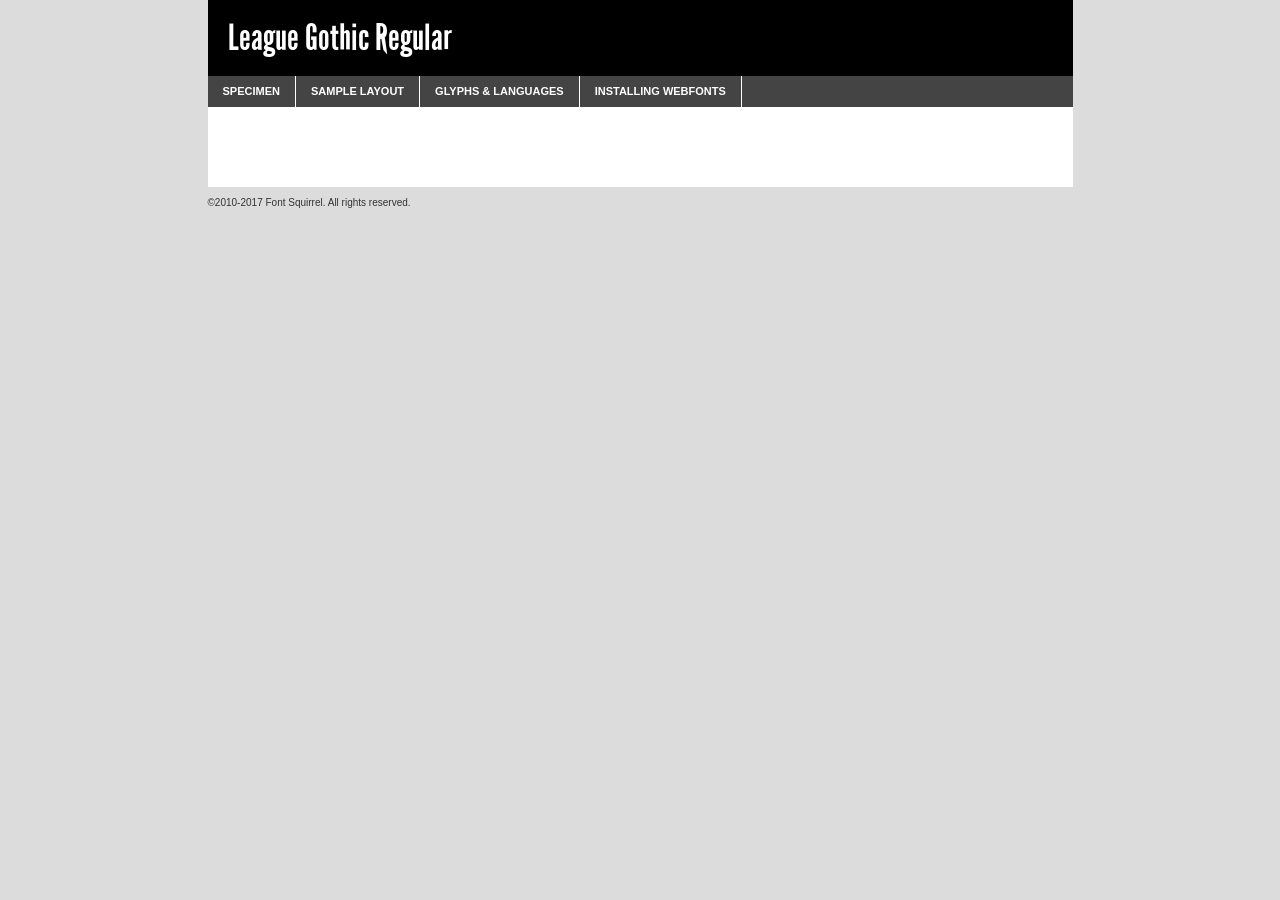
<file: fonts/webfontkit-20210914-114107/leaguegothic-regular-demo.html>
<!DOCTYPE html PUBLIC "-//W3C//DTD XHTML 1.0 Transitional//EN"
	"http://www.w3.org/TR/xhtml1/DTD/xhtml1-transitional.dtd">

<html xmlns="http://www.w3.org/1999/xhtml" xml:lang="en" lang="en">
<head>
	<meta http-equiv="Content-Type" content="text/html; charset=utf-8" />
	<script src="http://ajax.googleapis.com/ajax/libs/jquery/1.7.2/jquery.min.js" type="text/javascript" charset="utf-8"></script>
	<script type="text/javascript">
	(function($){$.fn.easyTabs=function(option){var param=jQuery.extend({fadeSpeed:"fast",defaultContent:1,activeClass:'active'},option);$(this).each(function(){var thisId="#"+this.id;if(param.defaultContent==''){param.defaultContent=1;}
	if(typeof param.defaultContent=="number")
	{var defaultTab=$(thisId+" .tabs li:eq("+(param.defaultContent-1)+") a").attr('href').substr(1);}else{var defaultTab=param.defaultContent;}
	$(thisId+" .tabs li a").each(function(){var tabToHide=$(this).attr('href').substr(1);$("#"+tabToHide).addClass('easytabs-tab-content');});hideAll();changeContent(defaultTab);function hideAll(){$(thisId+" .easytabs-tab-content").hide();}
	function changeContent(tabId){hideAll();$(thisId+" .tabs li").removeClass(param.activeClass);$(thisId+" .tabs li a[href=#"+tabId+"]").closest('li').addClass(param.activeClass);if(param.fadeSpeed!="none")
	{$(thisId+" #"+tabId).fadeIn(param.fadeSpeed);}else{$(thisId+" #"+tabId).show();}}
	$(thisId+" .tabs li").click(function(){var tabId=$(this).find('a').attr('href').substr(1);changeContent(tabId);return false;});});}})(jQuery);
	</script>
	<link rel="stylesheet" href="specimen_files/specimen_stylesheet.css" type="text/css" charset="utf-8" />
	<link rel="stylesheet" href="stylesheet.css" type="text/css" charset="utf-8" />

	<style type="text/css">
					body{
				font-family: 'league_gothicregular';
							}
		</style>

	<title>League Gothic Regular Specimen</title>
	
	
	<script type="text/javascript" charset="utf-8">
		$(document).ready(function() {
			$('#container').easyTabs({defaultContent:1});
		});
	</script>
</head>

<body>
<div id="container">
	<div id="header">
		League Gothic Regular	</div>
	<ul class="tabs">
		<li><a href="#specimen">Specimen</a></li>
		<li><a href="#layout">Sample Layout</a></li>
				<li><a href="#glyphs">Glyphs &amp; Languages</a></li>
		<li><a href="#installing">Installing Webfonts</a></li>
		
	</ul>
	
	<div id="main_content">

		
			<div id="specimen">
		
				<div class="section">
					<div class="grid12 firstcol">
						<div class="huge">AaBb</div>
					</div>
				</div>
		
				<div class="section">
					<div class="glyph_range">A&#x200B;B&#x200b;C&#x200b;D&#x200b;E&#x200b;F&#x200b;G&#x200b;H&#x200b;I&#x200b;J&#x200b;K&#x200b;L&#x200b;M&#x200b;N&#x200b;O&#x200b;P&#x200b;Q&#x200b;R&#x200b;S&#x200b;T&#x200b;U&#x200b;V&#x200b;W&#x200b;X&#x200b;Y&#x200b;Z&#x200b;a&#x200b;b&#x200b;c&#x200b;d&#x200b;e&#x200b;f&#x200b;g&#x200b;h&#x200b;i&#x200b;j&#x200b;k&#x200b;l&#x200b;m&#x200b;n&#x200b;o&#x200b;p&#x200b;q&#x200b;r&#x200b;s&#x200b;t&#x200b;u&#x200b;v&#x200b;w&#x200b;x&#x200b;y&#x200b;z&#x200b;1&#x200b;2&#x200b;3&#x200b;4&#x200b;5&#x200b;6&#x200b;7&#x200b;8&#x200b;9&#x200b;0&#x200b;&amp;&#x200b;.&#x200b;,&#x200b;?&#x200b;!&#x200b;&#64;&#x200b;(&#x200b;)&#x200b;#&#x200b;$&#x200b;%&#x200b;*&#x200b;+&#x200b;-&#x200b;=&#x200b;:&#x200b;;</div>
				</div>
				<div class="section">
					<div class="grid12 firstcol">
						<table class="sample_table">
							<tr><td>10</td><td class="size10">abcdefghijklmnopqrstuvwxyzABCDEFGHIJKLMNOPQRSTUVWXYZ0123456789abcdefghijklmnopqrstuvwxyzABCDEFGHIJKLMNOPQRSTUVWXYZ0123456789abcdefghijklmnopqrstuvwxyzABCDEFGHIJKLMNOPQRSTUVWXYZ</td></tr>
							<tr><td>11</td><td class="size11">abcdefghijklmnopqrstuvwxyzABCDEFGHIJKLMNOPQRSTUVWXYZ0123456789abcdefghijklmnopqrstuvwxyzABCDEFGHIJKLMNOPQRSTUVWXYZ0123456789abcdefghijklmnopqrstuvwxyzABCDEFGHIJKLMNOPQRSTUVWXYZ</td></tr>
							<tr><td>12</td><td class="size12">abcdefghijklmnopqrstuvwxyzABCDEFGHIJKLMNOPQRSTUVWXYZ0123456789abcdefghijklmnopqrstuvwxyzABCDEFGHIJKLMNOPQRSTUVWXYZ0123456789abcdefghijklmnopqrstuvwxyzABCDEFGHIJKLMNOPQRSTUVWXYZ</td></tr>
							<tr><td>13</td><td class="size13">abcdefghijklmnopqrstuvwxyzABCDEFGHIJKLMNOPQRSTUVWXYZ0123456789abcdefghijklmnopqrstuvwxyzABCDEFGHIJKLMNOPQRSTUVWXYZ0123456789abcdefghijklmnopqrstuvwxyzABCDEFGHIJKLMNOPQRSTUVWXYZ</td></tr>
							<tr><td>14</td><td class="size14">abcdefghijklmnopqrstuvwxyzABCDEFGHIJKLMNOPQRSTUVWXYZ0123456789abcdefghijklmnopqrstuvwxyzABCDEFGHIJKLMNOPQRSTUVWXYZ0123456789abcdefghijklmnopqrstuvwxyzABCDEFGHIJKLMNOPQRSTUVWXYZ</td></tr>
							<tr><td>16</td><td class="size16">abcdefghijklmnopqrstuvwxyzABCDEFGHIJKLMNOPQRSTUVWXYZ0123456789abcdefghijklmnopqrstuvwxyzABCDEFGHIJKLMNOPQRSTUVWXYZ</td></tr>
							<tr><td>18</td><td class="size18">abcdefghijklmnopqrstuvwxyzABCDEFGHIJKLMNOPQRSTUVWXYZ0123456789abcdefghijklmnopqrstuvwxyzABCDEFGHIJKLMNOPQRSTUVWXYZ</td></tr>
							<tr><td>20</td><td class="size20">abcdefghijklmnopqrstuvwxyzABCDEFGHIJKLMNOPQRSTUVWXYZ0123456789abcdefghijklmnopqrstuvwxyzABCDEFGHIJKLMNOPQRSTUVWXYZ</td></tr>
							<tr><td>24</td><td class="size24">abcdefghijklmnopqrstuvwxyzABCDEFGHIJKLMNOPQRSTUVWXYZ0123456789abcdefghijklmnopqrstuvwxyzABCDEFGHIJKLMNOPQRSTUVWXYZ</td></tr>
							<tr><td>30</td><td class="size30">abcdefghijklmnopqrstuvwxyzABCDEFGHIJKLMNOPQRSTUVWXYZ0123456789abcdefghijklmnopqrstuvwxyzABCDEFGHIJKLMNOPQRSTUVWXYZ</td></tr>
							<tr><td>36</td><td class="size36">abcdefghijklmnopqrstuvwxyzABCDEFGHIJKLMNOPQRSTUVWXYZ0123456789abcdefghijklmnopqrstuvwxyzABCDEFGHIJKLMNOPQRSTUVWXYZ</td></tr>
							<tr><td>48</td><td class="size48">abcdefghijklmnopqrstuvwxyzABCDEFGHIJKLMNOPQRSTUVWXYZ0123456789abcdefghijklmnopqrstuvwxyzABCDEFGHIJKLMNOPQRSTUVWXYZ</td></tr>
							<tr><td>60</td><td class="size60">abcdefghijklmnopqrstuvwxyzABCDEFGHIJKLMNOPQRSTUVWXYZ0123456789abcdefghijklmnopqrstuvwxyzABCDEFGHIJKLMNOPQRSTUVWXYZ</td></tr>
							<tr><td>72</td><td class="size72">abcdefghijklmnopqrstuvwxyzABCDEFGHIJKLMNOPQRSTUVWXYZ0123456789abcdefghijklmnopqrstuvwxyzABCDEFGHIJKLMNOPQRSTUVWXYZ</td></tr>
							<tr><td>90</td><td class="size90">abcdefghijklmnopqrstuvwxyzABCDEFGHIJKLMNOPQRSTUVWXYZ0123456789abcdefghijklmnopqrstuvwxyzABCDEFGHIJKLMNOPQRSTUVWXYZ</td></tr>
						</table>
				
					</div>
			
				</div>
		
		
		
								<div class="section" id="bodycomparison">


										<div id="xheight">
				<div class="fontbody">&#x25FC;&#x25FC;&#x25FC;&#x25FC;&#x25FC;&#x25FC;&#x25FC;&#x25FC;&#x25FC;&#x25FC;&#x25FC;&#x25FC;&#x25FC;&#x25FC;&#x25FC;&#x25FC;&#x25FC;&#x25FC;&#x25FC;&#x25FC;&#x25FC;&#x25FC;&#x25FC;&#x25FC;&#x25FC;&#x25FC;&#x25FC;&#x25FC;&#x25FC;&#x25FC;&#x25FC;&#x25FC;&#x25FC;&#x25FC;&#x25FC;&#x25FC;&#x25FC;&#x25FC;&#x25FC;&#x25FC;&#x25FC;&#x25FC;&#x25FC;&#x25FC;&#x25FC;&#x25FC;&#x25FC;&#x25FC;&#x25FC;&#x25FC;&#x25FC;&#x25FC;&#x25FC;&#x25FC;&#x25FC;&#x25FC;&#x25FC;&#x25FC;&#x25FC;&#x25FC;&#x25FC;&#x25FC;&#x25FC;&#x25FC;&#x25FC;&#x25FC;&#x25FC;&#x25FC;&#x25FC;&#x25FC;&#x25FC;&#x25FC;&#x25FC;&#x25FC;&#x25FC;&#x25FC;&#x25FC;&#x25FC;&#x25FC;&#x25FC;&#x25FC;&#x25FC;&#x25FC;&#x25FC;&#x25FC;&#x25FC;&#x25FC;&#x25FC;&#x25FC;&#x25FC;&#x25FC;&#x25FC;&#x25FC;&#x25FC;&#x25FC;&#x25FC;&#x25FC;&#x25FC;&#x25FC;body</div><div class="arialbody">body</div><div class="verdanabody">body</div><div class="georgiabody">body</div></div>
										<div class="fontbody" style="z-index:1">
											body<span>League Gothic Regular</span>
										</div>
										<div class="arialbody" style="z-index:1">
											body<span>Arial</span>
										</div>
										<div class="verdanabody" style="z-index:1">
											body<span>Verdana</span>
										</div>
										<div class="georgiabody" style="z-index:1">
											body<span>Georgia</span>
										</div>



								</div>
		
		
				<div class="section psample psample_row1" id="">
					
					<div class="grid2 firstcol">
						<p class="size10"><span>10.</span>Aenean lacinia bibendum nulla sed consectetur. Fusce dapibus, tellus ac cursus commodo, tortor mauris condimentum nibh, ut fermentum massa justo sit amet risus. Nullam id dolor id nibh ultricies vehicula ut id elit. Cum sociis natoque penatibus et magnis dis parturient montes, nascetur ridiculus mus. Nulla vitae elit libero, a pharetra augue.</p>
			
					</div>
					<div class="grid3">
						<p class="size11"><span>11.</span>Aenean lacinia bibendum nulla sed consectetur. Fusce dapibus, tellus ac cursus commodo, tortor mauris condimentum nibh, ut fermentum massa justo sit amet risus. Nullam id dolor id nibh ultricies vehicula ut id elit. Cum sociis natoque penatibus et magnis dis parturient montes, nascetur ridiculus mus. Nulla vitae elit libero, a pharetra augue.</p>
			
					</div>
					<div class="grid3">
						<p class="size12"><span>12.</span>Aenean lacinia bibendum nulla sed consectetur. Fusce dapibus, tellus ac cursus commodo, tortor mauris condimentum nibh, ut fermentum massa justo sit amet risus. Nullam id dolor id nibh ultricies vehicula ut id elit. Cum sociis natoque penatibus et magnis dis parturient montes, nascetur ridiculus mus. Nulla vitae elit libero, a pharetra augue.</p>
			
					</div>
					<div class="grid4">
						<p class="size13"><span>13.</span>Aenean lacinia bibendum nulla sed consectetur. Fusce dapibus, tellus ac cursus commodo, tortor mauris condimentum nibh, ut fermentum massa justo sit amet risus. Nullam id dolor id nibh ultricies vehicula ut id elit. Cum sociis natoque penatibus et magnis dis parturient montes, nascetur ridiculus mus. Nulla vitae elit libero, a pharetra augue.</p>
			
					</div>
					<div class="white_blend"></div>
					
				</div>
				<div class="section psample psample_row2" id="">
					<div class="grid3 firstcol">
						<p class="size14"><span>14.</span>Aenean lacinia bibendum nulla sed consectetur. Fusce dapibus, tellus ac cursus commodo, tortor mauris condimentum nibh, ut fermentum massa justo sit amet risus. Nullam id dolor id nibh ultricies vehicula ut id elit. Cum sociis natoque penatibus et magnis dis parturient montes, nascetur ridiculus mus. Nulla vitae elit libero, a pharetra augue.</p>
			
					</div>
					<div class="grid4">
						<p class="size16"><span>16.</span>Aenean lacinia bibendum nulla sed consectetur. Fusce dapibus, tellus ac cursus commodo, tortor mauris condimentum nibh, ut fermentum massa justo sit amet risus. Nullam id dolor id nibh ultricies vehicula ut id elit. Cum sociis natoque penatibus et magnis dis parturient montes, nascetur ridiculus mus. Nulla vitae elit libero, a pharetra augue.</p>
			
					</div>
					<div class="grid5">
						<p class="size18"><span>18.</span>Aenean lacinia bibendum nulla sed consectetur. Fusce dapibus, tellus ac cursus commodo, tortor mauris condimentum nibh, ut fermentum massa justo sit amet risus. Nullam id dolor id nibh ultricies vehicula ut id elit. Cum sociis natoque penatibus et magnis dis parturient montes, nascetur ridiculus mus. Nulla vitae elit libero, a pharetra augue.</p>
			
					</div>

					<div class="white_blend"></div>

				</div>
				
				<div class="section psample psample_row3" id="">
					<div class="grid5 firstcol">
						<p class="size20"><span>20.</span>Aenean lacinia bibendum nulla sed consectetur. Fusce dapibus, tellus ac cursus commodo, tortor mauris condimentum nibh, ut fermentum massa justo sit amet risus. Nullam id dolor id nibh ultricies vehicula ut id elit. Cum sociis natoque penatibus et magnis dis parturient montes, nascetur ridiculus mus. Nulla vitae elit libero, a pharetra augue.</p>
					</div>
					<div class="grid7">
						<p class="size24"><span>24.</span>Aenean lacinia bibendum nulla sed consectetur. Fusce dapibus, tellus ac cursus commodo, tortor mauris condimentum nibh, ut fermentum massa justo sit amet risus. Nullam id dolor id nibh ultricies vehicula ut id elit. Cum sociis natoque penatibus et magnis dis parturient montes, nascetur ridiculus mus. Nulla vitae elit libero, a pharetra augue.</p>
					</div>
					
					<div class="white_blend"></div>
					
				</div>
				
				<div class="section psample psample_row4" id="">
					<div class="grid12 firstcol">
						<p class="size30"><span>30.</span>Aenean lacinia bibendum nulla sed consectetur. Fusce dapibus, tellus ac cursus commodo, tortor mauris condimentum nibh, ut fermentum massa justo sit amet risus. Nullam id dolor id nibh ultricies vehicula ut id elit. Cum sociis natoque penatibus et magnis dis parturient montes, nascetur ridiculus mus. Nulla vitae elit libero, a pharetra augue.</p>
					</div>
					<div class="white_blend"></div>
					
				</div>
				
				
				
				<div class="section psample psample_row1 fullreverse">
					<div class="grid2 firstcol">
						<p class="size10"><span>10.</span>Aenean lacinia bibendum nulla sed consectetur. Fusce dapibus, tellus ac cursus commodo, tortor mauris condimentum nibh, ut fermentum massa justo sit amet risus. Nullam id dolor id nibh ultricies vehicula ut id elit. Cum sociis natoque penatibus et magnis dis parturient montes, nascetur ridiculus mus. Nulla vitae elit libero, a pharetra augue.</p>
			
					</div>
					<div class="grid3">
						<p class="size11"><span>11.</span>Aenean lacinia bibendum nulla sed consectetur. Fusce dapibus, tellus ac cursus commodo, tortor mauris condimentum nibh, ut fermentum massa justo sit amet risus. Nullam id dolor id nibh ultricies vehicula ut id elit. Cum sociis natoque penatibus et magnis dis parturient montes, nascetur ridiculus mus. Nulla vitae elit libero, a pharetra augue.</p>
			
					</div>
					<div class="grid3">
						<p class="size12"><span>12.</span>Aenean lacinia bibendum nulla sed consectetur. Fusce dapibus, tellus ac cursus commodo, tortor mauris condimentum nibh, ut fermentum massa justo sit amet risus. Nullam id dolor id nibh ultricies vehicula ut id elit. Cum sociis natoque penatibus et magnis dis parturient montes, nascetur ridiculus mus. Nulla vitae elit libero, a pharetra augue.</p>
			
					</div>
					<div class="grid4">
						<p class="size13"><span>13.</span>Aenean lacinia bibendum nulla sed consectetur. Fusce dapibus, tellus ac cursus commodo, tortor mauris condimentum nibh, ut fermentum massa justo sit amet risus. Nullam id dolor id nibh ultricies vehicula ut id elit. Cum sociis natoque penatibus et magnis dis parturient montes, nascetur ridiculus mus. Nulla vitae elit libero, a pharetra augue.</p>
			
					</div>
					<div class="black_blend"></div>
					
				</div>
				
				<div class="section psample psample_row2 fullreverse">
					<div class="grid3 firstcol">
						<p class="size14"><span>14.</span>Aenean lacinia bibendum nulla sed consectetur. Fusce dapibus, tellus ac cursus commodo, tortor mauris condimentum nibh, ut fermentum massa justo sit amet risus. Nullam id dolor id nibh ultricies vehicula ut id elit. Cum sociis natoque penatibus et magnis dis parturient montes, nascetur ridiculus mus. Nulla vitae elit libero, a pharetra augue.</p>
			
					</div>
					<div class="grid4">
						<p class="size16"><span>16.</span>Aenean lacinia bibendum nulla sed consectetur. Fusce dapibus, tellus ac cursus commodo, tortor mauris condimentum nibh, ut fermentum massa justo sit amet risus. Nullam id dolor id nibh ultricies vehicula ut id elit. Cum sociis natoque penatibus et magnis dis parturient montes, nascetur ridiculus mus. Nulla vitae elit libero, a pharetra augue.</p>
			
					</div>
					<div class="grid5">
						<p class="size18"><span>18.</span>Aenean lacinia bibendum nulla sed consectetur. Fusce dapibus, tellus ac cursus commodo, tortor mauris condimentum nibh, ut fermentum massa justo sit amet risus. Nullam id dolor id nibh ultricies vehicula ut id elit. Cum sociis natoque penatibus et magnis dis parturient montes, nascetur ridiculus mus. Nulla vitae elit libero, a pharetra augue.</p>
			
					</div>
					<div class="black_blend"></div>

				</div>
				
				<div class="section psample fullreverse psample_row3" id="">
					<div class="grid5 firstcol">
						<p class="size20"><span>20.</span>Aenean lacinia bibendum nulla sed consectetur. Fusce dapibus, tellus ac cursus commodo, tortor mauris condimentum nibh, ut fermentum massa justo sit amet risus. Nullam id dolor id nibh ultricies vehicula ut id elit. Cum sociis natoque penatibus et magnis dis parturient montes, nascetur ridiculus mus. Nulla vitae elit libero, a pharetra augue.</p>
					</div>
					<div class="grid7">
						<p class="size24"><span>24.</span>Aenean lacinia bibendum nulla sed consectetur. Fusce dapibus, tellus ac cursus commodo, tortor mauris condimentum nibh, ut fermentum massa justo sit amet risus. Nullam id dolor id nibh ultricies vehicula ut id elit. Cum sociis natoque penatibus et magnis dis parturient montes, nascetur ridiculus mus. Nulla vitae elit libero, a pharetra augue.</p>
					</div>
					
					<div class="black_blend"></div>
					
				</div>
				
				<div class="section psample fullreverse psample_row4" id="" style="border-bottom: 20px #000 solid;">
					<div class="grid12 firstcol">
						<p class="size30"><span>30.</span>Aenean lacinia bibendum nulla sed consectetur. Fusce dapibus, tellus ac cursus commodo, tortor mauris condimentum nibh, ut fermentum massa justo sit amet risus. Nullam id dolor id nibh ultricies vehicula ut id elit. Cum sociis natoque penatibus et magnis dis parturient montes, nascetur ridiculus mus. Nulla vitae elit libero, a pharetra augue.</p>
					</div>
					<div class="black_blend"></div>
					
				</div>
				
				
				
				
			</div>
			
			<div id="layout">
				
				<div class="section">
					
					<div class="grid12 firstcol">
						<h1>Lorem Ipsum Dolor</h1>
						<h2>Etiam porta sem malesuada magna mollis euismod</h2>
						
						<p class="byline">By <a href="#link">Aenean Lacinia</a></p>
					</div>
				</div>
				<div class="section">
					<div class="grid8 firstcol">
						<p class="large">Donec sed odio dui. Morbi leo risus, porta ac consectetur ac, vestibulum at eros. Fusce dapibus, tellus ac cursus commodo, tortor mauris condimentum nibh, ut fermentum massa justo sit amet risus. </p>

						
						<h3>Pellentesque ornare sem</h3>

						<p>Maecenas sed diam eget risus varius blandit sit amet non magna. Maecenas faucibus mollis interdum. Donec ullamcorper nulla non metus auctor fringilla. Nullam id dolor id nibh ultricies vehicula ut id elit. Nullam id dolor id nibh ultricies vehicula ut id elit. </p>

						<p>Aenean eu leo quam. Pellentesque ornare sem lacinia quam venenatis vestibulum. Lorem ipsum dolor sit amet, consectetur adipiscing elit. Cum sociis natoque penatibus et magnis dis parturient montes, nascetur ridiculus mus. </p>

						<p>Nulla vitae elit libero, a pharetra augue. Praesent commodo cursus magna, vel scelerisque nisl consectetur et. Aenean lacinia bibendum nulla sed consectetur. </p>

						<p>Nullam quis risus eget urna mollis ornare vel eu leo. Nullam quis risus eget urna mollis ornare vel eu leo. Maecenas sed diam eget risus varius blandit sit amet non magna. Donec ullamcorper nulla non metus auctor fringilla. </p>

						<h3>Cras mattis consectetur</h3>

						<p>Aenean eu leo quam. Pellentesque ornare sem lacinia quam venenatis vestibulum. Aenean lacinia bibendum nulla sed consectetur. Integer posuere erat a ante venenatis dapibus posuere velit aliquet. Cras mattis consectetur purus sit amet fermentum. </p>

						<p>Nullam id dolor id nibh ultricies vehicula ut id elit. Nullam quis risus eget urna mollis ornare vel eu leo. Cras mattis consectetur purus sit amet fermentum.</p>
					</div>
					
					<div class="grid4 sidebar">
						
						<div class="box reverse">
							<p class="last">Nullam quis risus eget urna mollis ornare vel eu leo. Donec ullamcorper nulla non metus auctor fringilla. Cras mattis consectetur purus sit amet fermentum. Sed posuere consectetur est at lobortis. Lorem ipsum dolor sit amet, consectetur adipiscing elit. </p>
						</div>
						
						<p class="caption">Maecenas sed diam eget risus varius.</p>

						<p>Vestibulum id ligula porta felis euismod semper. Integer posuere erat a ante venenatis dapibus posuere velit aliquet. Vestibulum id ligula porta felis euismod semper. Sed posuere consectetur est at lobortis. Maecenas sed diam eget risus varius blandit sit amet non magna. Fusce dapibus, tellus ac cursus commodo, tortor mauris condimentum nibh, ut fermentum massa justo sit amet risus. </p>

					

						<p>Duis mollis, est non commodo luctus, nisi erat porttitor ligula, eget lacinia odio sem nec elit. Aenean lacinia bibendum nulla sed consectetur. Vivamus sagittis lacus vel augue laoreet rutrum faucibus dolor auctor. Aenean lacinia bibendum nulla sed consectetur. Nullam quis risus eget urna mollis ornare vel eu leo. </p>

						<p>Praesent commodo cursus magna, vel scelerisque nisl consectetur et. Donec ullamcorper nulla non metus auctor fringilla. Maecenas faucibus mollis interdum. Fusce dapibus, tellus ac cursus commodo, tortor mauris condimentum nibh, ut fermentum massa justo sit amet risus. </p>

					</div>
				</div>
				
			</div>


			



		<div id="glyphs">
			<div class="section">
				<div class="grid12 firstcol">
			
				<h1>Language Support</h1>
				<p>The subset of League Gothic Regular in this kit supports the following languages:<br />
			
					Albanian, Basque, Breton, Chamorro, Danish, Dutch, English, Faroese, Finnish, French, Frisian, Galician, German, Icelandic, Italian, Malagasy, Norwegian, Portuguese, Spanish, Alsatian, Aragonese, Arapaho, Arrernte, Asturian, Aymara, Bislama, Cebuano, Corsican, Fijian, French_creole, Genoese, Gilbertese, Greenlandic, Haitian_creole, Hiligaynon, Hmong, Hopi, Ibanag, Iloko_ilokano, Indonesian, Interglossa_glosa, Interlingua, Irish_gaelic, Jerriais, Lojban, Lombard, Luxembourgeois, Manx, Mohawk, Norfolk_pitcairnese, Occitan, Oromo, Pangasinan, Papiamento, Piedmontese, Potawatomi, Rhaeto-romance, Romansh, Rotokas, Sami_lule, Samoan, Sardinian, Scots_gaelic, Seychelles_creole, Shona, Sicilian, Somali, Southern_ndebele, Swahili, Swati_swazi, Tagalog_filipino_pilipino, Tetum, Tok_pisin, Uyghur_latinized, Volapuk, Walloon, Warlpiri, Xhosa, Yapese, Zulu, Latinbasic, Ubasic, Demo				</p>
				<h1>Glyph Chart</h1>
				<p>The subset of League Gothic Regular in this kit includes all the glyphs listed below. Unicode entities are included above each glyph to help you insert individual characters into your layout.</p>
				<div id="glyph_chart">
			
																				 <div><p>&amp;#32;</p>&#32;</div>
																				 <div><p>&amp;#33;</p>&#33;</div>
																				 <div><p>&amp;#34;</p>&#34;</div>
																				 <div><p>&amp;#35;</p>&#35;</div>
																				 <div><p>&amp;#36;</p>&#36;</div>
																				 <div><p>&amp;#37;</p>&#37;</div>
																				 <div><p>&amp;#38;</p>&#38;</div>
																				 <div><p>&amp;#39;</p>&#39;</div>
																				 <div><p>&amp;#40;</p>&#40;</div>
																				 <div><p>&amp;#41;</p>&#41;</div>
																				 <div><p>&amp;#42;</p>&#42;</div>
																				 <div><p>&amp;#43;</p>&#43;</div>
																				 <div><p>&amp;#44;</p>&#44;</div>
																				 <div><p>&amp;#45;</p>&#45;</div>
																				 <div><p>&amp;#46;</p>&#46;</div>
																				 <div><p>&amp;#47;</p>&#47;</div>
																				 <div><p>&amp;#48;</p>&#48;</div>
																				 <div><p>&amp;#49;</p>&#49;</div>
																				 <div><p>&amp;#50;</p>&#50;</div>
																				 <div><p>&amp;#51;</p>&#51;</div>
																				 <div><p>&amp;#52;</p>&#52;</div>
																				 <div><p>&amp;#53;</p>&#53;</div>
																				 <div><p>&amp;#54;</p>&#54;</div>
																				 <div><p>&amp;#55;</p>&#55;</div>
																				 <div><p>&amp;#56;</p>&#56;</div>
																				 <div><p>&amp;#57;</p>&#57;</div>
																				 <div><p>&amp;#58;</p>&#58;</div>
																				 <div><p>&amp;#59;</p>&#59;</div>
																				 <div><p>&amp;#60;</p>&#60;</div>
																				 <div><p>&amp;#61;</p>&#61;</div>
																				 <div><p>&amp;#62;</p>&#62;</div>
																				 <div><p>&amp;#63;</p>&#63;</div>
																				 <div><p>&amp;#64;</p>&#64;</div>
																				 <div><p>&amp;#65;</p>&#65;</div>
																				 <div><p>&amp;#66;</p>&#66;</div>
																				 <div><p>&amp;#67;</p>&#67;</div>
																				 <div><p>&amp;#68;</p>&#68;</div>
																				 <div><p>&amp;#69;</p>&#69;</div>
																				 <div><p>&amp;#70;</p>&#70;</div>
																				 <div><p>&amp;#71;</p>&#71;</div>
																				 <div><p>&amp;#72;</p>&#72;</div>
																				 <div><p>&amp;#73;</p>&#73;</div>
																				 <div><p>&amp;#74;</p>&#74;</div>
																				 <div><p>&amp;#75;</p>&#75;</div>
																				 <div><p>&amp;#76;</p>&#76;</div>
																				 <div><p>&amp;#77;</p>&#77;</div>
																				 <div><p>&amp;#78;</p>&#78;</div>
																				 <div><p>&amp;#79;</p>&#79;</div>
																				 <div><p>&amp;#80;</p>&#80;</div>
																				 <div><p>&amp;#81;</p>&#81;</div>
																				 <div><p>&amp;#82;</p>&#82;</div>
																				 <div><p>&amp;#83;</p>&#83;</div>
																				 <div><p>&amp;#84;</p>&#84;</div>
																				 <div><p>&amp;#85;</p>&#85;</div>
																				 <div><p>&amp;#86;</p>&#86;</div>
																				 <div><p>&amp;#87;</p>&#87;</div>
																				 <div><p>&amp;#88;</p>&#88;</div>
																				 <div><p>&amp;#89;</p>&#89;</div>
																				 <div><p>&amp;#90;</p>&#90;</div>
																				 <div><p>&amp;#91;</p>&#91;</div>
																				 <div><p>&amp;#92;</p>&#92;</div>
																				 <div><p>&amp;#93;</p>&#93;</div>
																				 <div><p>&amp;#94;</p>&#94;</div>
																				 <div><p>&amp;#95;</p>&#95;</div>
																				 <div><p>&amp;#96;</p>&#96;</div>
																				 <div><p>&amp;#97;</p>&#97;</div>
																				 <div><p>&amp;#98;</p>&#98;</div>
																				 <div><p>&amp;#99;</p>&#99;</div>
																				 <div><p>&amp;#100;</p>&#100;</div>
																				 <div><p>&amp;#101;</p>&#101;</div>
																				 <div><p>&amp;#102;</p>&#102;</div>
																				 <div><p>&amp;#103;</p>&#103;</div>
																				 <div><p>&amp;#104;</p>&#104;</div>
																				 <div><p>&amp;#105;</p>&#105;</div>
																				 <div><p>&amp;#106;</p>&#106;</div>
																				 <div><p>&amp;#107;</p>&#107;</div>
																				 <div><p>&amp;#108;</p>&#108;</div>
																				 <div><p>&amp;#109;</p>&#109;</div>
																				 <div><p>&amp;#110;</p>&#110;</div>
																				 <div><p>&amp;#111;</p>&#111;</div>
																				 <div><p>&amp;#112;</p>&#112;</div>
																				 <div><p>&amp;#113;</p>&#113;</div>
																				 <div><p>&amp;#114;</p>&#114;</div>
																				 <div><p>&amp;#115;</p>&#115;</div>
																				 <div><p>&amp;#116;</p>&#116;</div>
																				 <div><p>&amp;#117;</p>&#117;</div>
																				 <div><p>&amp;#118;</p>&#118;</div>
																				 <div><p>&amp;#119;</p>&#119;</div>
																				 <div><p>&amp;#120;</p>&#120;</div>
																				 <div><p>&amp;#121;</p>&#121;</div>
																				 <div><p>&amp;#122;</p>&#122;</div>
																				 <div><p>&amp;#123;</p>&#123;</div>
																				 <div><p>&amp;#124;</p>&#124;</div>
																				 <div><p>&amp;#125;</p>&#125;</div>
																				 <div><p>&amp;#126;</p>&#126;</div>
																				 <div><p>&amp;#147;</p>&#147;</div>
																				 <div><p>&amp;#148;</p>&#148;</div>
																				 <div><p>&amp;#160;</p>&#160;</div>
																				 <div><p>&amp;#161;</p>&#161;</div>
																				 <div><p>&amp;#162;</p>&#162;</div>
																				 <div><p>&amp;#163;</p>&#163;</div>
																				 <div><p>&amp;#165;</p>&#165;</div>
																				 <div><p>&amp;#168;</p>&#168;</div>
																				 <div><p>&amp;#169;</p>&#169;</div>
																				 <div><p>&amp;#173;</p>&#173;</div>
																				 <div><p>&amp;#174;</p>&#174;</div>
																				 <div><p>&amp;#175;</p>&#175;</div>
																				 <div><p>&amp;#180;</p>&#180;</div>
																				 <div><p>&amp;#183;</p>&#183;</div>
																				 <div><p>&amp;#184;</p>&#184;</div>
																				 <div><p>&amp;#191;</p>&#191;</div>
																				 <div><p>&amp;#192;</p>&#192;</div>
																				 <div><p>&amp;#193;</p>&#193;</div>
																				 <div><p>&amp;#194;</p>&#194;</div>
																				 <div><p>&amp;#195;</p>&#195;</div>
																				 <div><p>&amp;#196;</p>&#196;</div>
																				 <div><p>&amp;#197;</p>&#197;</div>
																				 <div><p>&amp;#198;</p>&#198;</div>
																				 <div><p>&amp;#199;</p>&#199;</div>
																				 <div><p>&amp;#200;</p>&#200;</div>
																				 <div><p>&amp;#201;</p>&#201;</div>
																				 <div><p>&amp;#202;</p>&#202;</div>
																				 <div><p>&amp;#203;</p>&#203;</div>
																				 <div><p>&amp;#204;</p>&#204;</div>
																				 <div><p>&amp;#205;</p>&#205;</div>
																				 <div><p>&amp;#206;</p>&#206;</div>
																				 <div><p>&amp;#207;</p>&#207;</div>
																				 <div><p>&amp;#208;</p>&#208;</div>
																				 <div><p>&amp;#209;</p>&#209;</div>
																				 <div><p>&amp;#210;</p>&#210;</div>
																				 <div><p>&amp;#211;</p>&#211;</div>
																				 <div><p>&amp;#212;</p>&#212;</div>
																				 <div><p>&amp;#213;</p>&#213;</div>
																				 <div><p>&amp;#214;</p>&#214;</div>
																				 <div><p>&amp;#216;</p>&#216;</div>
																				 <div><p>&amp;#217;</p>&#217;</div>
																				 <div><p>&amp;#218;</p>&#218;</div>
																				 <div><p>&amp;#219;</p>&#219;</div>
																				 <div><p>&amp;#220;</p>&#220;</div>
																				 <div><p>&amp;#221;</p>&#221;</div>
																				 <div><p>&amp;#222;</p>&#222;</div>
																				 <div><p>&amp;#223;</p>&#223;</div>
																				 <div><p>&amp;#224;</p>&#224;</div>
																				 <div><p>&amp;#225;</p>&#225;</div>
																				 <div><p>&amp;#226;</p>&#226;</div>
																				 <div><p>&amp;#227;</p>&#227;</div>
																				 <div><p>&amp;#228;</p>&#228;</div>
																				 <div><p>&amp;#229;</p>&#229;</div>
																				 <div><p>&amp;#230;</p>&#230;</div>
																				 <div><p>&amp;#231;</p>&#231;</div>
																				 <div><p>&amp;#232;</p>&#232;</div>
																				 <div><p>&amp;#233;</p>&#233;</div>
																				 <div><p>&amp;#234;</p>&#234;</div>
																				 <div><p>&amp;#235;</p>&#235;</div>
																				 <div><p>&amp;#236;</p>&#236;</div>
																				 <div><p>&amp;#237;</p>&#237;</div>
																				 <div><p>&amp;#238;</p>&#238;</div>
																				 <div><p>&amp;#239;</p>&#239;</div>
																				 <div><p>&amp;#240;</p>&#240;</div>
																				 <div><p>&amp;#241;</p>&#241;</div>
																				 <div><p>&amp;#242;</p>&#242;</div>
																				 <div><p>&amp;#243;</p>&#243;</div>
																				 <div><p>&amp;#244;</p>&#244;</div>
																				 <div><p>&amp;#245;</p>&#245;</div>
																				 <div><p>&amp;#246;</p>&#246;</div>
																				 <div><p>&amp;#248;</p>&#248;</div>
																				 <div><p>&amp;#249;</p>&#249;</div>
																				 <div><p>&amp;#250;</p>&#250;</div>
																				 <div><p>&amp;#251;</p>&#251;</div>
																				 <div><p>&amp;#252;</p>&#252;</div>
																				 <div><p>&amp;#253;</p>&#253;</div>
																				 <div><p>&amp;#254;</p>&#254;</div>
																				 <div><p>&amp;#255;</p>&#255;</div>
																				 <div><p>&amp;#338;</p>&#338;</div>
																				 <div><p>&amp;#339;</p>&#339;</div>
																				 <div><p>&amp;#376;</p>&#376;</div>
																				 <div><p>&amp;#710;</p>&#710;</div>
																				 <div><p>&amp;#732;</p>&#732;</div>
																				 <div><p>&amp;#8192;</p>&#8192;</div>
																				 <div><p>&amp;#8193;</p>&#8193;</div>
																				 <div><p>&amp;#8194;</p>&#8194;</div>
																				 <div><p>&amp;#8195;</p>&#8195;</div>
																				 <div><p>&amp;#8196;</p>&#8196;</div>
																				 <div><p>&amp;#8197;</p>&#8197;</div>
																				 <div><p>&amp;#8198;</p>&#8198;</div>
																				 <div><p>&amp;#8199;</p>&#8199;</div>
																				 <div><p>&amp;#8200;</p>&#8200;</div>
																				 <div><p>&amp;#8201;</p>&#8201;</div>
																				 <div><p>&amp;#8202;</p>&#8202;</div>
																				 <div><p>&amp;#8208;</p>&#8208;</div>
																				 <div><p>&amp;#8209;</p>&#8209;</div>
																				 <div><p>&amp;#8210;</p>&#8210;</div>
																				 <div><p>&amp;#8211;</p>&#8211;</div>
																				 <div><p>&amp;#8212;</p>&#8212;</div>
																				 <div><p>&amp;#8216;</p>&#8216;</div>
																				 <div><p>&amp;#8217;</p>&#8217;</div>
																				 <div><p>&amp;#8218;</p>&#8218;</div>
																				 <div><p>&amp;#8220;</p>&#8220;</div>
																				 <div><p>&amp;#8221;</p>&#8221;</div>
																				 <div><p>&amp;#8222;</p>&#8222;</div>
																				 <div><p>&amp;#8226;</p>&#8226;</div>
																				 <div><p>&amp;#8230;</p>&#8230;</div>
																				 <div><p>&amp;#8239;</p>&#8239;</div>
																				 <div><p>&amp;#8287;</p>&#8287;</div>
																				 <div><p>&amp;#8364;</p>&#8364;</div>
																				 <div><p>&amp;#8482;</p>&#8482;</div>
																				 <div><p>&amp;#9724;</p>&#9724;</div>
																				 <div><p>&amp;#64257;</p>&#64257;</div>
																				 <div><p>&amp;#64258;</p>&#64258;</div>
																																																</div>	
				</div>
		
		
			</div>
		</div>
		
		
		<div id="specs">
			
		</div>
	
		<div id="installing">
			<div class="section">
				<div class="grid7 firstcol">
					<h1>Installing Webfonts</h1>
					
					<p>Webfonts are supported by all major browser platforms but not all in the same way. There are currently four different font formats that must be included in order to target all browsers. This includes TTF, WOFF, EOT and SVG.</p>
					
					<h2>1. Upload your webfonts</h2>
					<p>You must upload your webfont kit to your website. They should be in or near the same directory as your CSS files.</p>
					
					<h2>2. Include the webfont stylesheet</h2>
					<p>A special CSS @font-face declaration helps the various browsers select the appropriate font it needs without causing you a bunch of headaches. Learn more about this syntax by reading the <a href="https://www.fontspring.com/blog/further-hardening-of-the-bulletproof-syntax">Fontspring blog post</a> about it. The code for it is as follows:</p>


<code>
@font-face{ 
	font-family: 'MyWebFont';
	src: url('WebFont.eot');
	src: url('WebFont.eot?#iefix') format('embedded-opentype'),
	     url('WebFont.woff') format('woff'),
	     url('WebFont.ttf') format('truetype'),
	     url('WebFont.svg#webfont') format('svg');
}
</code>

	<p>We've already gone ahead and generated the code for you. All you have to do is link to the stylesheet in your HTML, like this:</p>
	<code>&lt;link rel=&quot;stylesheet&quot; href=&quot;stylesheet.css&quot; type=&quot;text/css&quot; charset=&quot;utf-8&quot; /&gt;</code>

					<h2>3. Modify your own stylesheet</h2>
					<p>To take advantage of your new fonts, you must tell your stylesheet to use them. Look at the original @font-face declaration above and find the property called "font-family." The name linked there will be what you use to reference the font. Prepend that webfont name to the font stack in the "font-family" property, inside the selector you want to change. For example:</p>
<code>p { font-family: 'WebFont', Arial, sans-serif; }</code>

<h2>4. Test</h2>
<p>Getting webfonts to work cross-browser <em>can</em> be tricky. Use the information in the sidebar to help you if you find that fonts aren't loading in a particular browser.</p>
				</div>
				
				<div class="grid5 sidebar">
					<div class="box">
						<h2>Troubleshooting<br />Font-Face Problems</h2>
						<p>Having trouble getting your webfonts to load in your new website? Here are some tips to sort out what might be the problem.</p>

						<h3>Fonts not showing in any browser</h3>

						<p>This sounds like you need to work on the plumbing. You either did not upload the fonts to the correct directory, or you did not link the fonts properly in the CSS. If you've confirmed that all this is correct and you still have a problem, take a look at your .htaccess file and see if requests are getting intercepted.</p>

						<h3>Fonts not loading in iPhone or iPad</h3>

						<p>The most common problem here is that you are serving the fonts from an IIS server. IIS refuses to serve files that have unknown MIME types. If that is the case, you must set the MIME type for SVG to "image/svg+xml" in the server settings. Follow these instructions from Microsoft if you need help.</p>

						<h3>Fonts not loading in Firefox</h3>

						<p>The primary reason for this failure? You are still using a version Firefox older than 3.5. So upgrade already! If that isn't it, then you are very likely serving fonts from a different domain. Firefox requires that all font assets be served from the same domain. Lastly it is possible that you need to add WOFF to your list of MIME types (if you are serving via IIS.)</p>

						<h3>Fonts not loading in IE</h3>

						<p>Are you looking at Internet Explorer on an actual Windows machine or are you cheating by using a service like Adobe BrowserLab? Many of these screenshot services do not render @font-face for IE. Best to test it on a real machine.</p>

						<h3>Fonts not loading in IE9</h3>

						<p>IE9, like Firefox, requires that fonts be served from the same domain as the website. Make sure that is the case.</p>
					</div>
				</div>
			</div>
			
		</div>
	
	</div>
	<div id="footer">
		<p>&copy;2010-2017 Font Squirrel. All rights reserved.</p>
	</div>
</div>
</body>
</html>
</file>
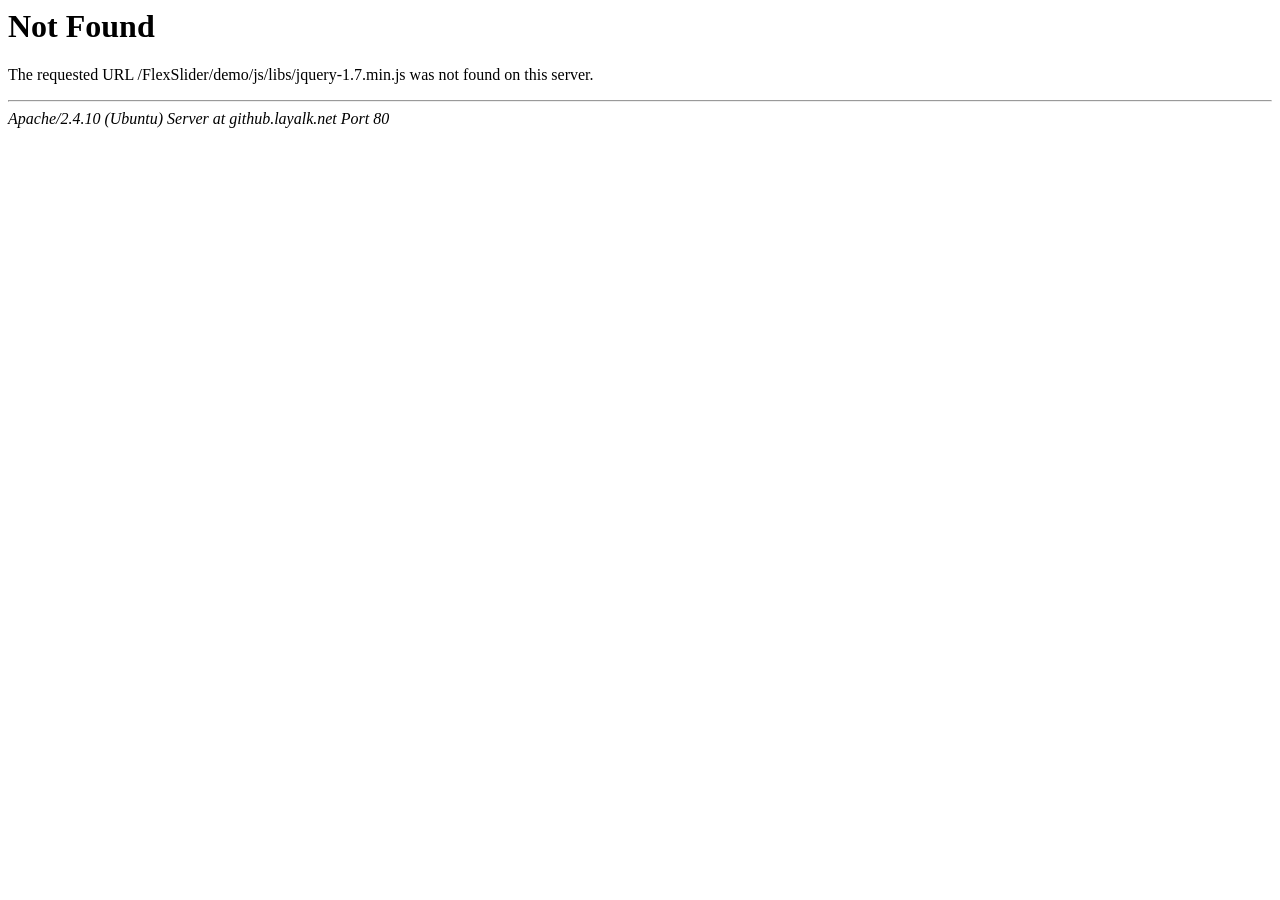
<file: js/flexslider/libs/jquery-1.7.min.html>
<!DOCTYPE HTML PUBLIC "-//IETF//DTD HTML 2.0//EN">
<html><head>
<title>404 Not Found</title>
</head><body>
<h1>Not Found</h1>
<p>The requested URL /FlexSlider/demo/js/libs/jquery-1.7.min.js was not found on this server.</p>
<hr>
<address>Apache/2.4.10 (Ubuntu) Server at github.layalk.net Port 80</address>
</body></html>
</file>
<file: fonts/webfontkit-20210914-114107/specimen_files/specimen_stylesheet.css>
@import url('grid_12-825-55-15.css');

/*  
	CSS Reset by Eric Meyer - Released under Public Domain
    http://meyerweb.com/eric/tools/css/reset/
*/
html, body, div, span, applet, object, iframe,
h1, h2, h3, h4, h5, h6, p, blockquote, pre,
a, abbr, acronym, address, big, cite, code,
del, dfn, em, font, img, ins, kbd, q, s, samp,
small, strike, strong, sub, sup, tt, var,
b, u, i, center, dl, dt, dd, ol, ul, li,
fieldset, form, label, legend, table, 
caption, tbody, tfoot, thead, tr, th, td 
                  {margin: 0;padding: 0;border: 0;outline: 0;
                  font-size: 100%;vertical-align: baseline;
                  background: transparent;}
body              {line-height: 1;}
ol, ul            {list-style: none;}
blockquote, q     {quotes: none;}
blockquote:before, blockquote:after,
q:before, q:after {content: '';	content: none;}
:focus            {outline: 0;}
ins               {text-decoration: none;}
del               {text-decoration: line-through;}
table             {border-collapse: collapse;border-spacing: 0;}




body {
	color: #000;
	background-color: #dcdcdc;
}

a {
	text-decoration: none;
	color: #1883ba;
}

h1{
	font-size: 32px;
	font-weight: normal;
	font-style: normal;
	margin-bottom: 18px;
}

h2{
	font-size: 18px;
}

#container {
	width: 865px;
	margin: 0px auto;
}


#header {
	padding: 20px;
	font-size: 36px;
	background-color: #000;
	color: #fff;
}

#header span {
	color: #666;
}
#main_content {
	background-color: #fff;
	padding: 60px 20px 20px;
}


#footer p {
	margin: 0;
	padding-top: 10px;
	padding-bottom: 50px;
	color: #333;
	font: 10px Arial, sans-serif;
}

.tabs {
	width: 100%;
	height: 31px;
	background-color: #444;
}
.tabs li {
	float:  left;
	margin: 0;
	overflow: hidden;
	background-color: #444;
}
.tabs li a {
	display: block;
	color: #fff;
	text-decoration: none;
	font: bold 11px/11px 'Arial';
	text-transform: uppercase;
	padding: 10px 15px;
	border-right: 1px solid #fff;
}

.tabs li a:hover {
		background-color: #00b3ff;

}

.tabs li.active a {
	color:  #000;
	background-color: #fff;
}



div.huge {
	
	font-size: 300px;
	line-height: 1em;
	padding: 0;
	letter-spacing: -.02em;
	overflow: hidden;
}
div.glyph_range {
	font-size: 72px;
	line-height: 1.1em;
}

.size10{ font-size: 10px; }
.size11{ font-size: 11px; }
.size12{ font-size: 12px; }
.size13{ font-size: 13px; }
.size14{ font-size: 14px; }
.size16{ font-size: 16px; }
.size18{ font-size: 18px; }
.size20{ font-size: 20px; }
.size24{ font-size: 24px; }
.size30{ font-size: 30px; }
.size36{ font-size: 36px; }
.size48{ font-size: 48px; }
.size60{ font-size: 60px; }
.size72{ font-size: 72px; }
.size90{ font-size: 90px; }


.psample_row1 {	height: 120px;}
.psample_row1 {	height: 120px;}
.psample_row2 {	height: 160px;}
.psample_row3 {	height: 160px;}
.psample_row4 {	height: 160px;}

.psample {
	overflow: hidden;
	position: relative;
}
.psample p {
	line-height: 1.3em;
	display: block;
	overflow: hidden;
	margin: 0;
}

.psample span {
	margin-right: .5em;
}

.white_blend {
	width: 100%;
	height: 61px;
	background-image: url([data-uri]);
	position: absolute;
	bottom: 0;
}
.black_blend {
	width: 100%;
	height: 61px;
	background-image: url([data-uri]);
	position: absolute;
	bottom: 0;
}
.fullreverse {
	background:  #000 !important;
	color:  #fff !important;
	margin-left: -20px;
	padding-left: 20px;
	margin-right: -20px;
	padding-right: 20px;
	padding: 20px;
	margin-bottom:0;
}


.sample_table td {
	padding-top: 3px;
	padding-bottom:5px;
	padding-left: 5px;
	vertical-align: middle;
	line-height: 1.2em;
}

.sample_table td:first-child {
	background-color: #eee;
	text-align: right;
	padding-right: 5px;
	padding-left: 0;
	padding: 5px;
	font: 11px/12px "Courier New", Courier, mono;
}

code {
	white-space: pre;
	background-color: #eee;
	display: block;
	padding: 10px;
	margin-bottom: 18px;
	overflow: auto;
}


.bottom,.last 	{margin-bottom:0 !important; padding-bottom:0 !important;}

.box  { 
  padding: 18px; 
  margin-bottom: 18px; 
  background: #eee; 
}

.reverse,.reversed { background:  #000 !important;color:  #fff !important; border: none !important;}

#bodycomparison {
	position: relative;
	overflow: hidden;
	font-size: 72px;
	height: 90px;
	white-space: nowrap;
}

#bodycomparison div{
	font-size: 72px;
	line-height: 90px;
	display: inline;
	margin: 0 15px 0 0;
	padding: 0;
}

#bodycomparison div span{
	font: 10px Arial;
	position: absolute;
	left: 0;
}
#xheight {
	float: none;
	position: absolute;
	color: #d9f3ff;
	font-size: 72px;
	line-height: 90px;
}

.fontbody {
 position: relative;
}
.arialbody{
	font-family: Arial;
	position: relative;
}
.verdanabody{
	font-family: Verdana;
	position: relative;
}
.georgiabody{
	font-family: Georgia;
	position: relative;
}

/* @group Layout page
 */

#layout h1 {
	font-size: 36px;
	line-height: 42px;
	font-weight: normal;
	font-style: normal;
}

#layout h2 {
	font-size: 24px;
	line-height: 23px;
	font-weight: normal;
	font-style: normal;
}

#layout h3 {
	font-size: 22px;
	line-height: 1.4em;
	margin-top: 1em;
	font-weight: normal;
	font-style: normal;
}


#layout p.byline {
	font-size: 12px;
	margin-top: 18px;
	line-height: 12px;
	margin-bottom: 0;
}
#layout p {
	font-size: 14px;
	line-height: 21px;
	margin-bottom: .5em;
}

#layout p.large{
	font-size: 18px;
	line-height: 26px;
}

#layout .sidebar p{
	font-size: 12px;
	line-height: 1.4em;
}

#layout p.caption {
	font-size: 10px;
	margin-top: -16px;
	margin-bottom: 18px;
}

/* @end */

/* @group Glyphs */

#glyph_chart div{
	background-color: #d9f3ff;
	color: black;
	float: left;
	font-size: 36px;
	height: 1.2em;
	line-height: 1.2em;
	margin-bottom: 1px;
	margin-right: 1px;
	text-align: center;
	width: 1.2em;
	position: relative;
	padding: .6em .2em .2em;
}

#glyph_chart div p {
	position: absolute;
	left: 0;
	top: 0;
	display: block;
	text-align: center;
	font: bold 9px Arial, sans-serif;
	background-color: #3a768f;
	width: 100%;
	color: #fff;
	padding: 2px 0;
}


#glyphs h1 {
	font-family: Arial, sans-serif;
}
/* @end */

/* @group Installing */

#installing {
	font: 13px Arial, sans-serif;
}

#installing p,
#glyphs p{
	line-height: 1.2em;
	margin-bottom: 18px;
	font: 13px Arial, sans-serif;
}



#installing h3{
	font-size: 15px;
	margin-top: 18px;
}

/* @end */

#rendering h1 {
	font-family: Arial, sans-serif;
}
.render_table td {
	font: 11px "Courier New", Courier, mono;
	vertical-align: middle;
}
</file>
<file: fonts/webfontkit-20210914-114107/stylesheet.css>
/*! Generated by Font Squirrel (https://www.fontsquirrel.com) on September 14, 2021 */



@font-face {
    font-family: 'league_gothicregular';
    src: url('../../fonts/webfontkit-20210914-114107/leaguegothic-regular-webfont.woff') format('woff2'),
         url('../../fonts/webfontkit-20210914-114107/leaguegothic-regular-webfont.woff2') format('woff');
    font-weight: normal;
    font-style: normal;

}
</file>
